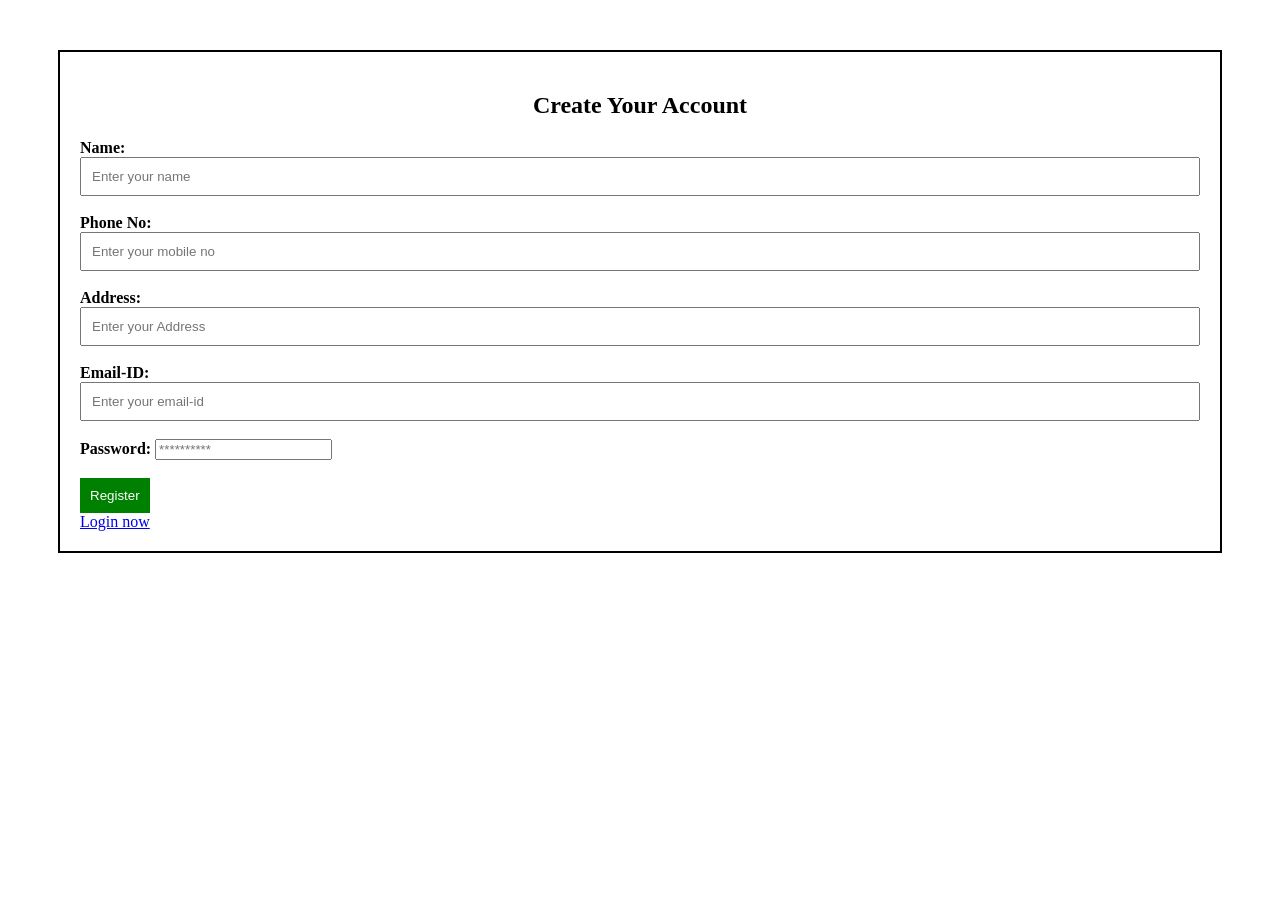
<file: Agricultural DemandProject1/templates/register.html>
<!DOCTYPE html>
<html lang="en">
<head>
    <meta charset="UTF-8">
    <title>registration page</title>
    <style>
        h2
        {
            color: black;
            margin: 20px;
            text-align: center;
        }
        div {
            margin: 50px;
            padding: 20px;
            border: 2px solid black;
        }
        input[type=text],[type=number]
        {
            width: 100%;
            padding: 10px;
            box-sizing: border-box;
        }
        input[type=submit]
        {
            background-color: green;
            padding: 10px;
            color: white;
            border: none;
        }
    </style>
</head>
<body>
<div class="login-box">
<form action="{{url_for('register')}}" method="POST">
<h2>Create Your Account</h2>
    <label><b>Name:</b></label>
    <input type="text" name="name"  placeholder="Enter your name" required>
    <br><br>
    <label><b>Phone No:</b></label>
    <input type="number" name="phone" placeholder="Enter your mobile no">
    <br><br>
    <label><b>Address:</b></label>
    <input type="text" name="address" placeholder="Enter your Address">
    <br><br>
    <label><b>Email-ID:</b></label>
    <input type="text" name="email" placeholder="Enter your email-id" required>
    <br><br>
    <label><b>Password:</b></label>
    <input type="password" name="password" placeholder="**********" required>
    <br><br>
    <input type="submit" name="submit" value="Register">
    <br>
    <a href="/login">Login now</a>
</form>
</div>
</body>
</html>
</file>
